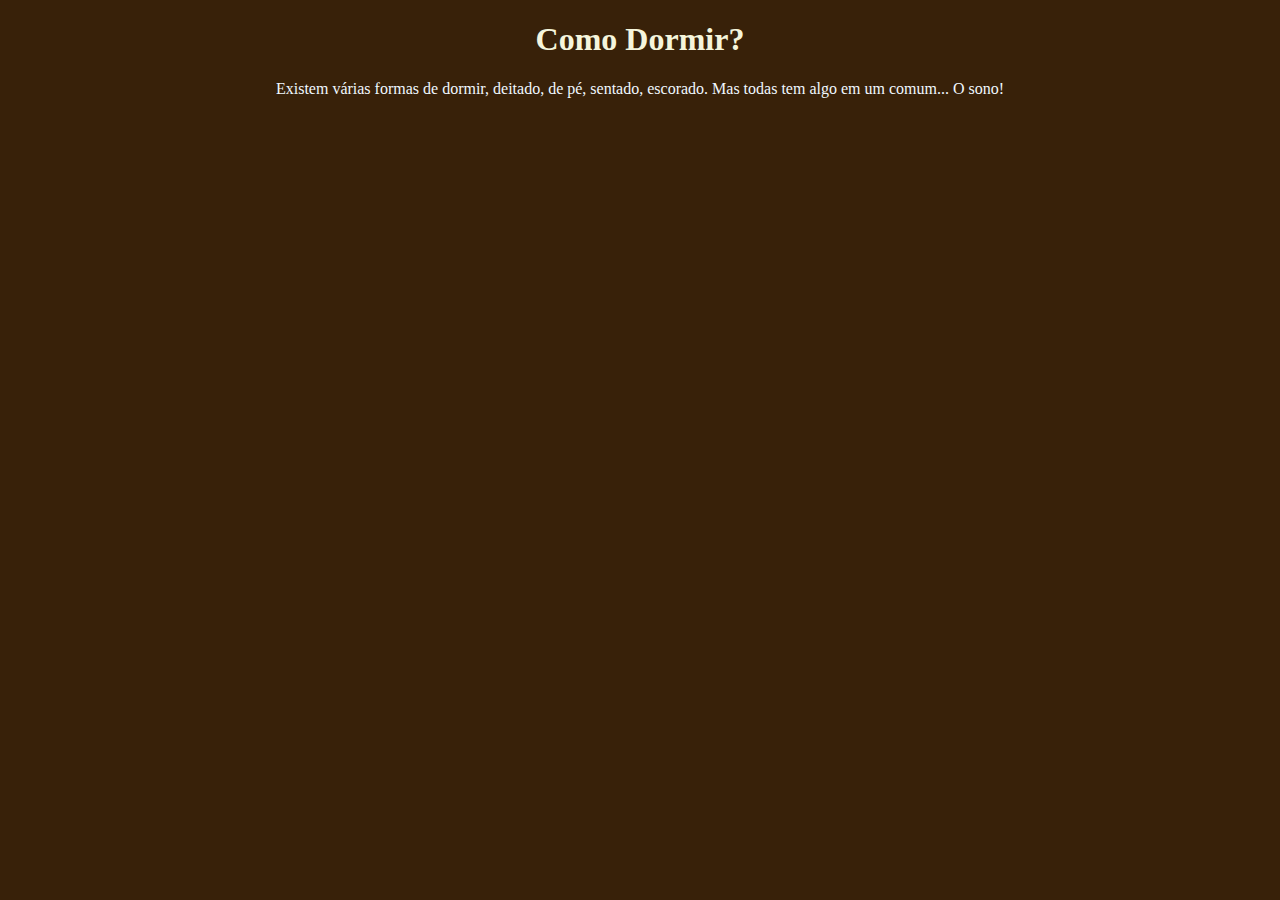
<file: aa/index.html>
<!DOCTYPE html>
<html lang="pt-br">
<head>
    <meta charset="UTF-8">
    <meta http-equiv="X-UA-Compatible" content="IE=edge">
    <link rel="shortcut icon" href="imagens/icosono.jpg">
    <style>
        body{
            background-color: rgb(56, 33, 9);
        }
        h1{
           text-align: center;
            color: beige; 
        }
        p{
            text-align: center;
            color: aliceblue;
        }
    </style>
    <meta name="viewport" content="width=device-width, initial-scale=1.0">
    <title>sono</title>
</head>
<body>
    <h1>Como Dormir?</h1>
    <p>
        Existem várias formas de dormir, deitado, de pé, sentado, escorado. Mas todas tem algo em um comum... O sono!
    </p>
</body>
</html>
</file>
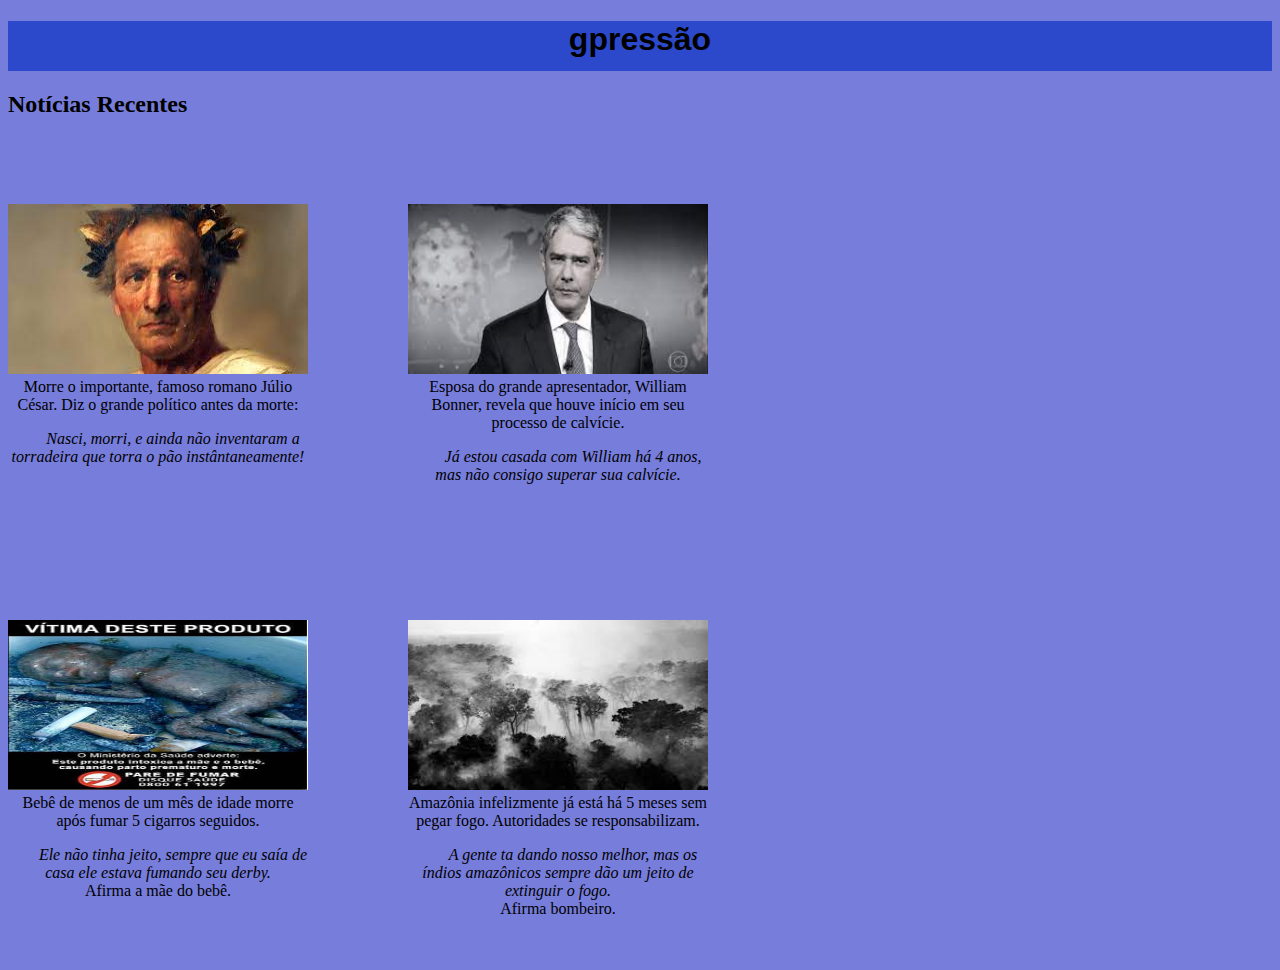
<file: gpressão/index.html>
<!DOCTYPE html>
<html lang="pt-br">
<head>
    <!--oh my god
    it is real?
    oh shit
    here we go again-->
    <link rel="stylesheet" href="style.css">
    <link rel="shortcut icon" href="imagens/ico.png" type="image/x-icon">
    <meta charset="UTF-8">
    <meta http-equiv="X-UA-Compatible" content="IE=edge">
    <meta name="viewport" content="width=device-width, initial-scale=1.0">
    <link rel="stylesheet" href="style.css">
    <title>GPressão - Notícias Tristes</title>
</head>
<body>
    <div class="cabc">
        <h1>gpressão</h1>
    </div>
    
    <h2>Notícias Recentes</h2>
    <p style="align-items: baseline;">    
        <div class="boxnot2">
            <div class="boxnot">    
                <p class="brk">
                    <a href="julio-cesar.html">
                        <img
                        width="300px"
                        height="170px"
                        src="imagens/noticias/juliocesar.jpg"
                        alt="Júlio César">
                    </a> <br>
                    Morre o importante, famoso romano
                    Júlio César. Diz o grande político antes da morte:
                </p>    
        
                <p class="brk" style="text-indent: 10%;">    
                    <cite>Nasci, morri, e ainda não inventaram a torradeira que torra o pão instântaneamente!</cite>
                </p>
            </div>
            <div class="boxnot">
                <p class="brk">
                    <img
                    width="300px"
                    height="170px"
                    src="imagens/noticias/fwillbo.jpg" 
                    alt="William Bonner"> <br>
                    Esposa do grande apresentador, William Bonner, revela que houve início em seu processo de calvície.
                </p>
                <p class="brk"
                style="text-indent: 10%;">
                    <cite>Já estou casada com William há 4 anos, mas não consigo superar sua calvície.</cite>
                </p>
            </div>
        </div>    
    </p>
    <p style="align-items: baseline;">
        <div class="boxnot2">
            <div class="boxnot">
                <p class="brk">
                    <img 
                    width="300px"
                    height="170px"
                    src="imagens/noticias/bbmorto.jpg" 
                    alt="Bebê fumante"> <br>
                    Bebê de menos de um mês de idade morre após fumar 5 cigarros seguidos.
                </p>
                <p class="brk"
                style="text-indent: 10%;">
                    <cite>Ele não tinha jeito, sempre que eu saía de casa ele estava fumando seu derby.</cite> <br> Afirma a mãe do bebê.
                </p>
            </div>
            <div class="boxnot">
                <p class="brk">
                    <img 
                    width="300px"
                    height="170px"
                    src="imagens/noticias/amazoniafogo.jpg" 
                    alt="Floresta em Chamas"> <br>
                    Amazônia infelizmente já está há 5 meses sem pegar fogo. Autoridades se responsabilizam.
                </p>
                <p class="brk" style="text-indent: 10%;">
                    <cite>A gente ta dando nosso melhor, mas os índios amazônicos sempre dão um jeito de extinguir o fogo.</cite> <br> Afirma bombeiro.
                </p>
            </div>
        </div>
    </p>
</body>
</html>
</file>
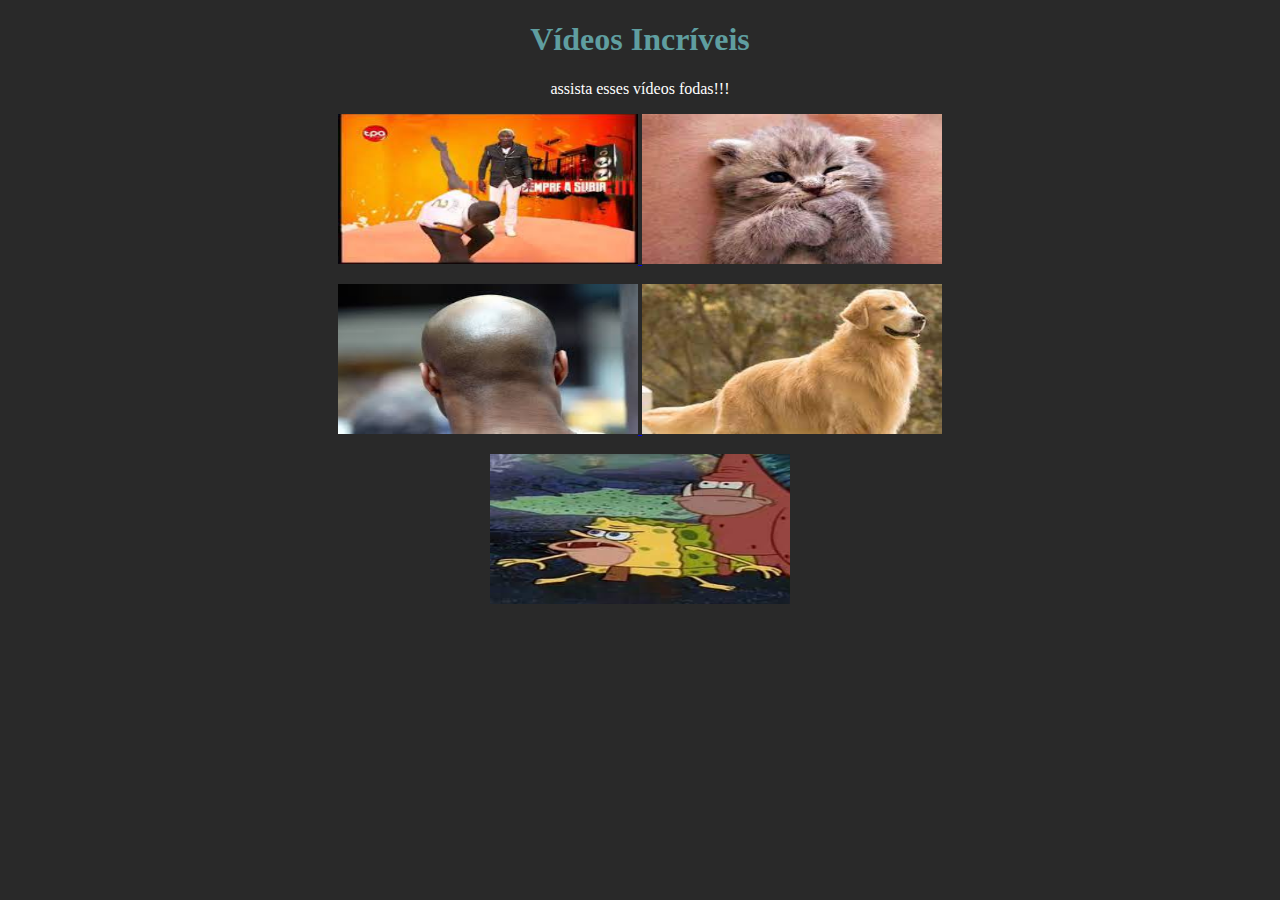
<file: Site com videops/index.html>
<!DOCTYPE html>
<html lang="pt-br">
<head>
    <meta charset="UTF-8">
    <meta http-equiv="X-UA-Compatible" content="IE=edge">
    <meta name="viewport" content="width=device-width, initial-scale=1.0">
    <link rel="shortcut icon" href="imagens/yt-ico.jpg">
    <style>
        p.align{
            text-align: center;
            color: white;
        }
        h1.align{
            text-align: center;
            color: cadetblue;
        }
        body{
            background-color:rgb(41, 41, 41);
        }
        img.size{
            width: 300px;
            height: 150px;
        }
    </style>
    <title>yt de pobre</title>
</head>
<body>
    <h1 class="align">
        Vídeos Incríveis</h1>
        <p class="align">
            assista esses vídeos fodas!!!
        </p>
        <p class="align">
            <a href="video1.html">
                <img class="size"
                    src="imagens/pepino.jpg" 
                    alt="Pepino">
            </a>
            <a href="video2.html">
                <img class="size" 
                    src="imagens/gato.jpg" 
                    alt="Gatinho">
            </a>
        </p>
        <p class="align">
            <a href="video3.html">
                <img class="size"
                    src="imagens/careca.jpg" 
                    alt="Careca">
            </a>
            <a href="video4.html">
                <img class="size"
                    src="imagens/cao.jpg"
                    alt="cao dançante">
            </a>
        </p>
        <p class="align">
            <a href="video5.html">
                <img class="size"
                src="imagens/esponja.jpg" 
                alt="bob espónja duvidoso">
            </a>
        </p>
    </body>
</html>
</file>
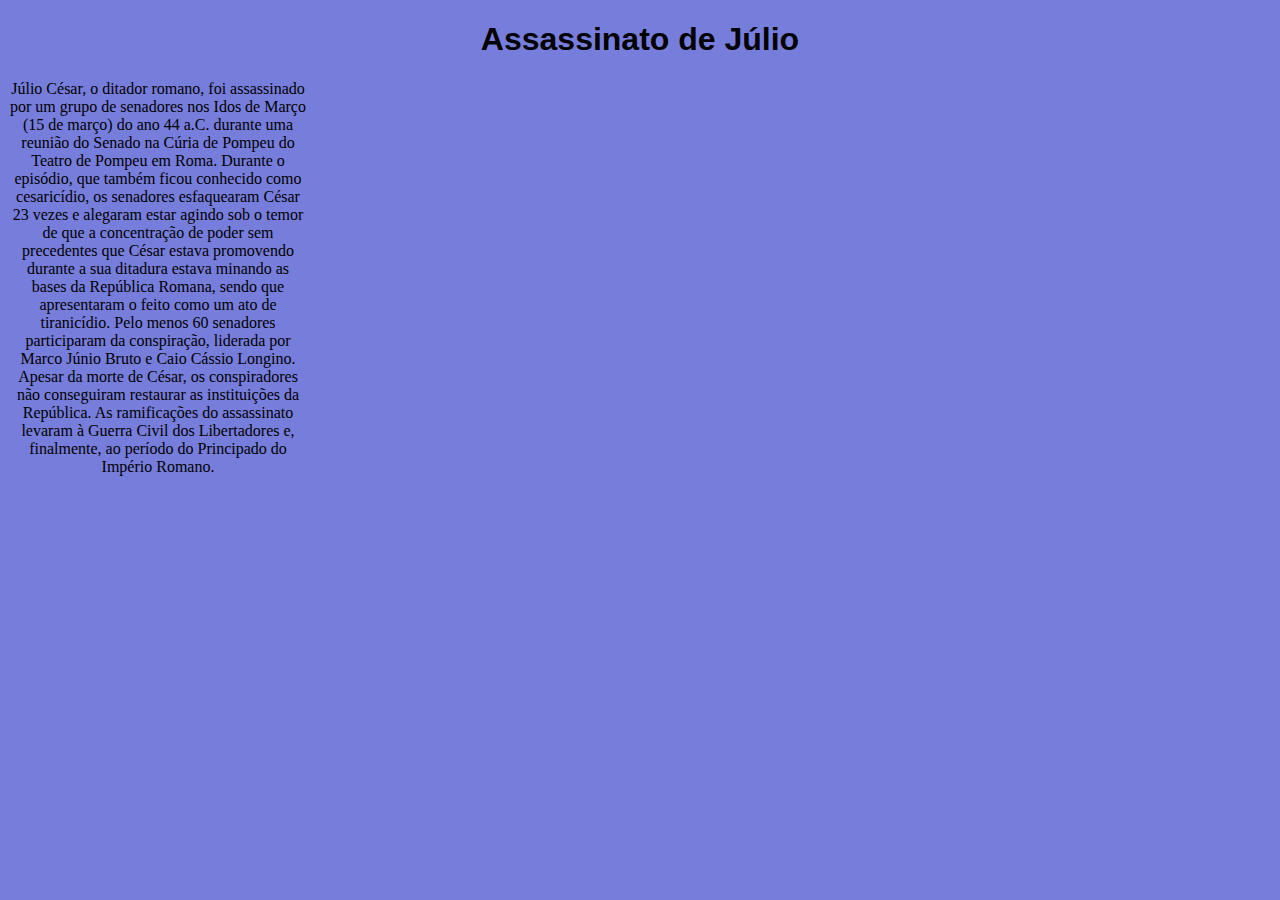
<file: gpressão/julio-cesar.html>
<!DOCTYPE html>
<html lang="pt-br">
<head>
    <meta charset="UTF-8">
    <meta http-equiv="X-UA-Compatible" content="IE=edge">
    <meta name="viewport" content="width=device-width, initial-scale=1.0">
    <link rel="stylesheet" href="style.css">
    <link rel="shortcut icon" href="imagens/ico.png" type="image/x-icon">
    <style>
        p.wordbrk{
            width: 300px;
            overflow-wrap: break-word;
            word-wrap: break-word;
            word-break: break-word;
            text-align: center;
        }
    </style>
    <title>Morte de Júlio César</title>
</head>
<body>
    <h1>Assassinato de Júlio</h1>
        <p class="wordbrk">
            Júlio César, o ditador romano, foi assassinado por um grupo de senadores nos Idos de Março (15 de março) do ano 44 a.C. durante uma reunião do Senado na Cúria de Pompeu do Teatro de Pompeu em Roma.

            Durante o episódio, que também ficou conhecido como cesaricídio, os senadores esfaquearam César 23 vezes e alegaram estar agindo sob o temor de que a concentração de poder sem precedentes que César estava promovendo durante a sua ditadura estava minando as bases da República Romana, sendo que apresentaram o feito como um ato de tiranicídio.
            
            Pelo menos 60 senadores participaram da conspiração, liderada por Marco Júnio Bruto e Caio Cássio Longino. Apesar da morte de César, os conspiradores não conseguiram restaurar as instituições da República. As ramificações do assassinato levaram à Guerra Civil dos Libertadores e, finalmente, ao período do Principado do Império Romano.
        </p>
</body>
</html>
</file>
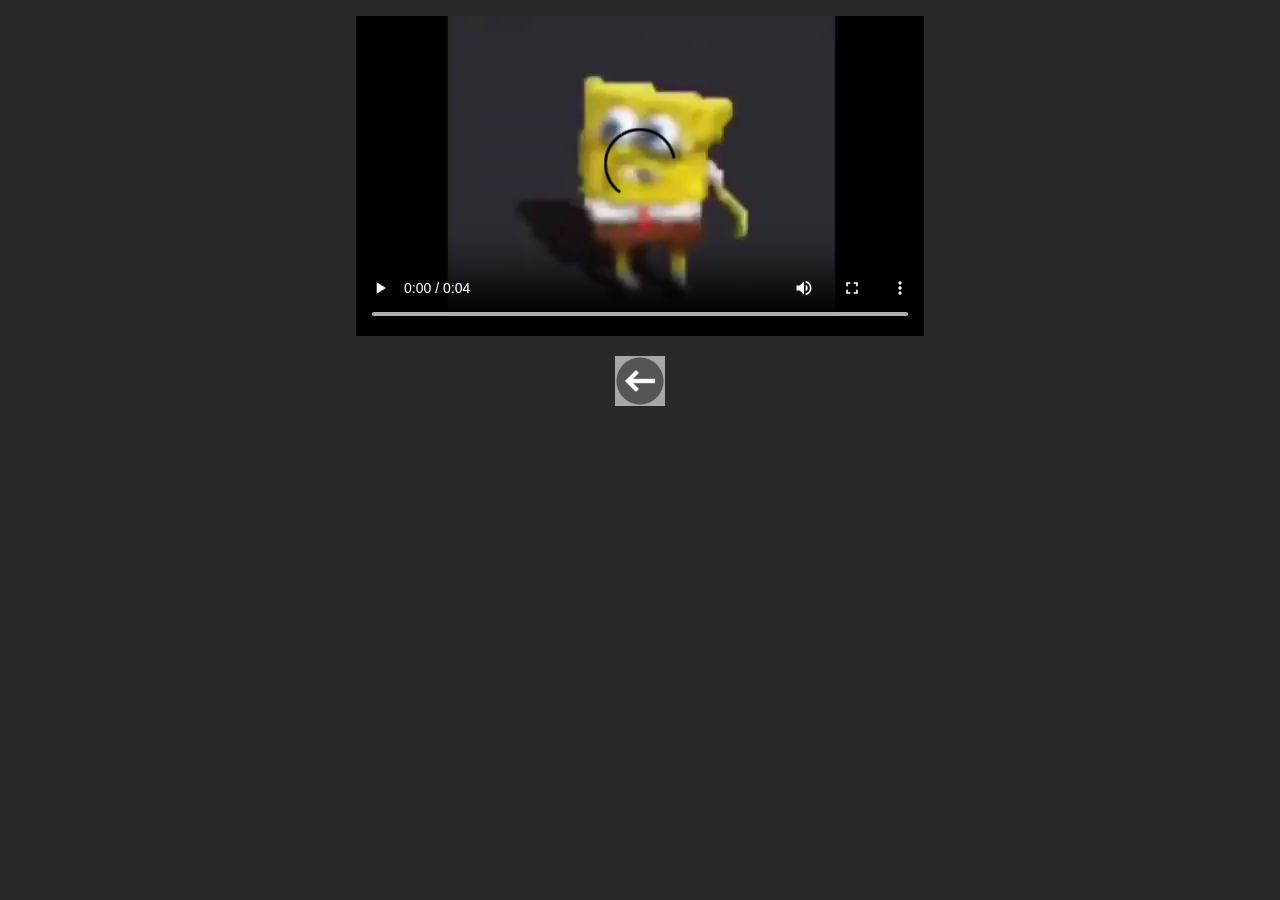
<file: Site com videops/video5.html>
<!DOCTYPE html>
<html lang="pt-br">
<head>
    <meta charset="UTF-8">
    <meta http-equiv="X-UA-Compatible" content="IE=edge">
    <meta name="viewport" content="width=device-width, initial-scale=1.0">
    <style>
        p.align{
            text-align: center;
        }
        body{
            background-color: rgb(41, 41, 41);
        }
    </style>
    <title>Kumalala</title>
</head>
<body>
    <p class="align">
        <video 
        controls
        src="videoplayback.mp4" 
        type="video/mp4">
        </video>
    </p>
    <p class="align">
        <a href="index.html">
            <img 
            width="50px"
            src="imagens/download.webp" 
            alt="voltar"></a>
    </p>
</body>
</html>
</file>
<file: gpressão/style.css>
body{
    background-color: rgba(71, 80, 206, 0.74);
}
h1{
    font-family: Impact, Haettenschweiler, 'Arial Narrow Bold', sans-serif;
    text-align: center;
}

div.cabc{
    align-items: center;
    background-color: rgb(44, 73, 204);
    width: 100%;
    height: 50px;
    border: 1px;
}

p.brk{
    width: 300px;
    overflow-wrap: break-word;
    word-break: break-word;
    word-wrap: break-word;
}

div.boxnot{
    display: inline-block;
    align-items: center;
    text-align: center;
    
    width: 400px;
    height: 300px;
    border: 1px;
}

div.boxnot2{
    align-self: center;
    align-items: center;
    display: flex;
    width: 800px;
    height: 400px;
    border: 1px;
}
</file>
